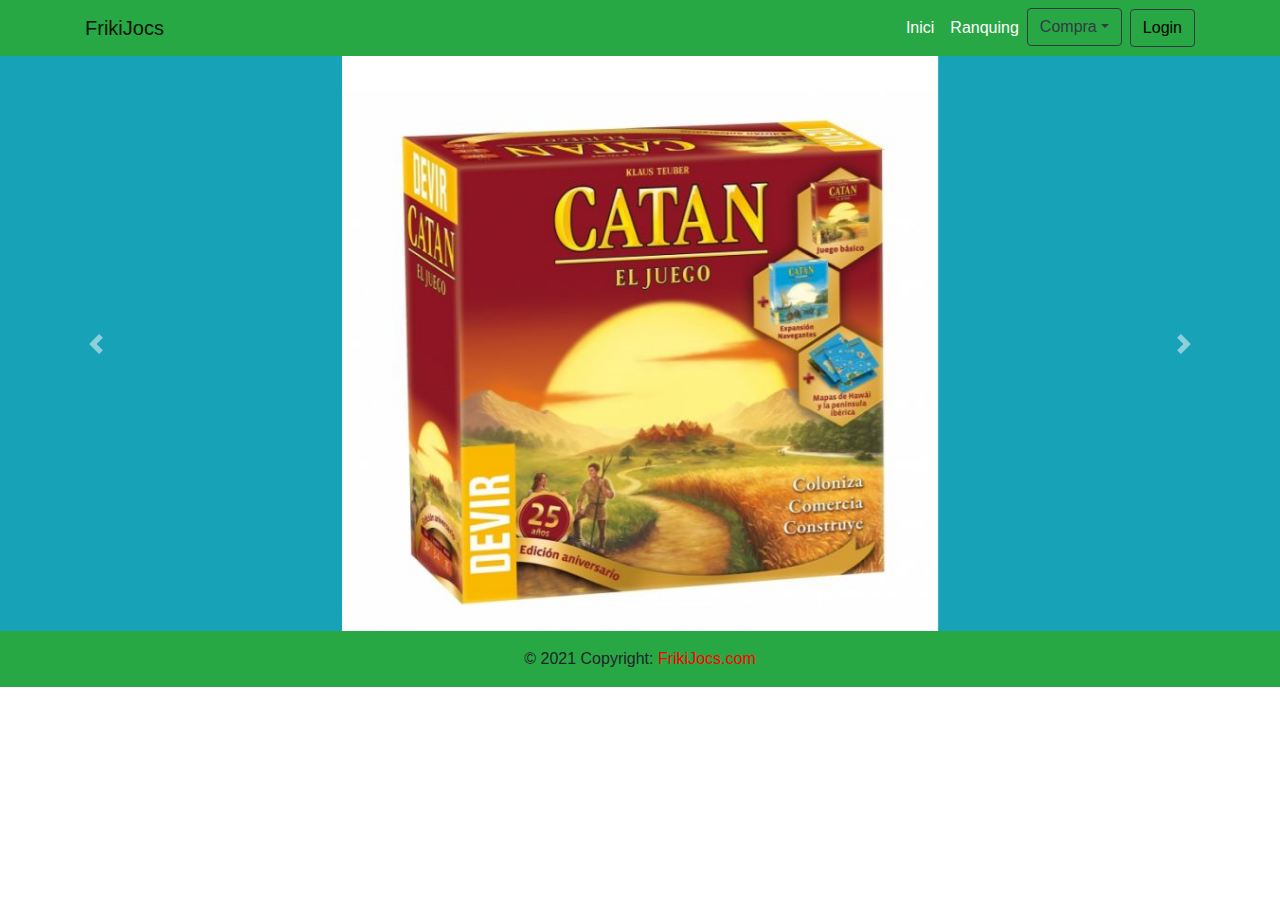
<file: index.html>
<!doctype html>
<html lang="en">

<head>
  <!-- Required meta tags -->
  <meta charset="utf-8">
  <meta name="viewport" content="width=device-width, initial-scale=1">

  <!-- Bootstrap CSS -->
  <link rel="stylesheet" href="https://maxcdn.bootstrapcdn.com/bootstrap/4.5.2/css/bootstrap.min.css">
  <script src="https://ajax.googleapis.com/ajax/libs/jquery/3.5.1/jquery.min.js"></script>
  <script src="https://cdnjs.cloudflare.com/ajax/libs/popper.js/1.16.0/umd/popper.min.js"></script>
  <script src="https://maxcdn.bootstrapcdn.com/bootstrap/4.5.2/js/bootstrap.min.js"></script>

  <link href="style.css" rel="stylesheet">
  <title>FrikiJocs</title>
</head>

<body>
  <header>
    <!-- Inici barra de navegador -->
    <nav class="navbar navbar-expand-lg navbar-light bg-success">
      <div class="container">
        <a class="navbar-brand" href="#">FrikiJocs</a>
        <button class="navbar-toggler" type="button" data-toggle="collapse" data-target="#navbarSupportedContent"
          aria-controls="navbarSupportedContent" aria-expanded="false" aria-label="Toggle navigation">
          <span class="navbar-toggler-icon"></span>
        </button>
        <!-- Opcions de menú -->
        <div class="collapse navbar-collapse  justify-content-end" id="navbarSupportedContent">
          <ul class="navbar-nav">
            <li class="nav-item">
              <a class="nav-link text-white" href="#">Inici</a>
            </li>
            <li class="nav-item">
              <a class="nav-link text-white" href="#">Ranquing</a>
            </li>
            <div class="dropdown">
              <button type="button" class="btn btn-outline-dark my-2 my-sm-0 dropdown-toggle mr-2"
                data-toggle="dropdown">Compra</button>
              <div class="dropdown-menu">
                <a class="dropdown-item" href="#">Partys</a>
                <a class="dropdown-item" href="#">Eurogames</a>
                <a class="dropdown-item" href="#">Ameritrash</a>
              </div>
            </div>
          </ul>
          <!-- Formulari de login -->
          <button type="button"  class="btn btn-outline-dark my-2 my-sm-0"><a class= "login" href="login.html">Login</a></button>
                   
        </div>
      </div>
    </nav>
  </header>

  <!-- Carrusel d'imatges -->
  <div id="carouselExampleIndicators" class="carousel slide" data-ride="carousel">
    <ol class="carousel-indicators">
      <li data-target="#carouselExampleIndicators" data-slide-to="0" class="active"></li>
      <li data-target="#carouselExampleIndicators" data-slide-to="1"></li>
      <li data-target="#carouselExampleIndicators" data-slide-to="2"></li>
      <li data-target="#carouselExampleIndicators" data-slide-to="3"></li>
    </ol>
    <div class="carousel-inner bg-info">
      <div class="carousel-item active">
        <img class="d-block  mx-auto" src="img/catan.png" alt="Juego de Catan">
      </div>
      <div class="carousel-item">
        <img class="d-block mx-auto" src="img/Carcassonne.jpg" alt="Juego de Carcassonne">
      </div>
      <div class="carousel-item">
        <img class="d-block mx-auto" src="img/dixit.jpg" alt="Juego de Dixit">
      </div>
      <div class="carousel-item">
        <img class="d-block mx-auto" src="img/codigo_secreto.jpg" alt="Juego de Código Secreto">
      </div>
    </div>
    <a class="carousel-control-prev" href="#carouselExampleIndicators" role="button" data-slide="prev">
      <span class="carousel-control-prev-icon" aria-hidden="true"></span>
      <span class="sr-only">Previous</span>
    </a>
    <a class="carousel-control-next" href="#carouselExampleIndicators" role="button" data-slide="next">
      <span class="carousel-control-next-icon" aria-hidden="true"></span>
      <span class="sr-only">Next</span>
    </a>
  </div>
  <!-- Footer -->
  <footer class="page-footer font-small bg-success">

    <!-- Copyright -->
    <div class="footer-copyright text-center py-3">© 2021 Copyright:
      <a class="web" href="https://mdbootstrap.com/"> FrikiJocs.com</a>
    </div>
   
  </footer>

  
  <!-- Option 1: Bootstrap Bundle with Popper -->
  <script src="https://cdn.jsdelivr.net/npm/bootstrap@5.0.0-beta2/dist/js/bootstrap.bundle.min.js"
    integrity="sha384-b5kHyXgcpbZJO/tY9Ul7kGkf1S0CWuKcCD38l8YkeH8z8QjE0GmW1gYU5S9FOnJ0"
    crossorigin="anonymous"></script>

 
</body>

</html>
</file>
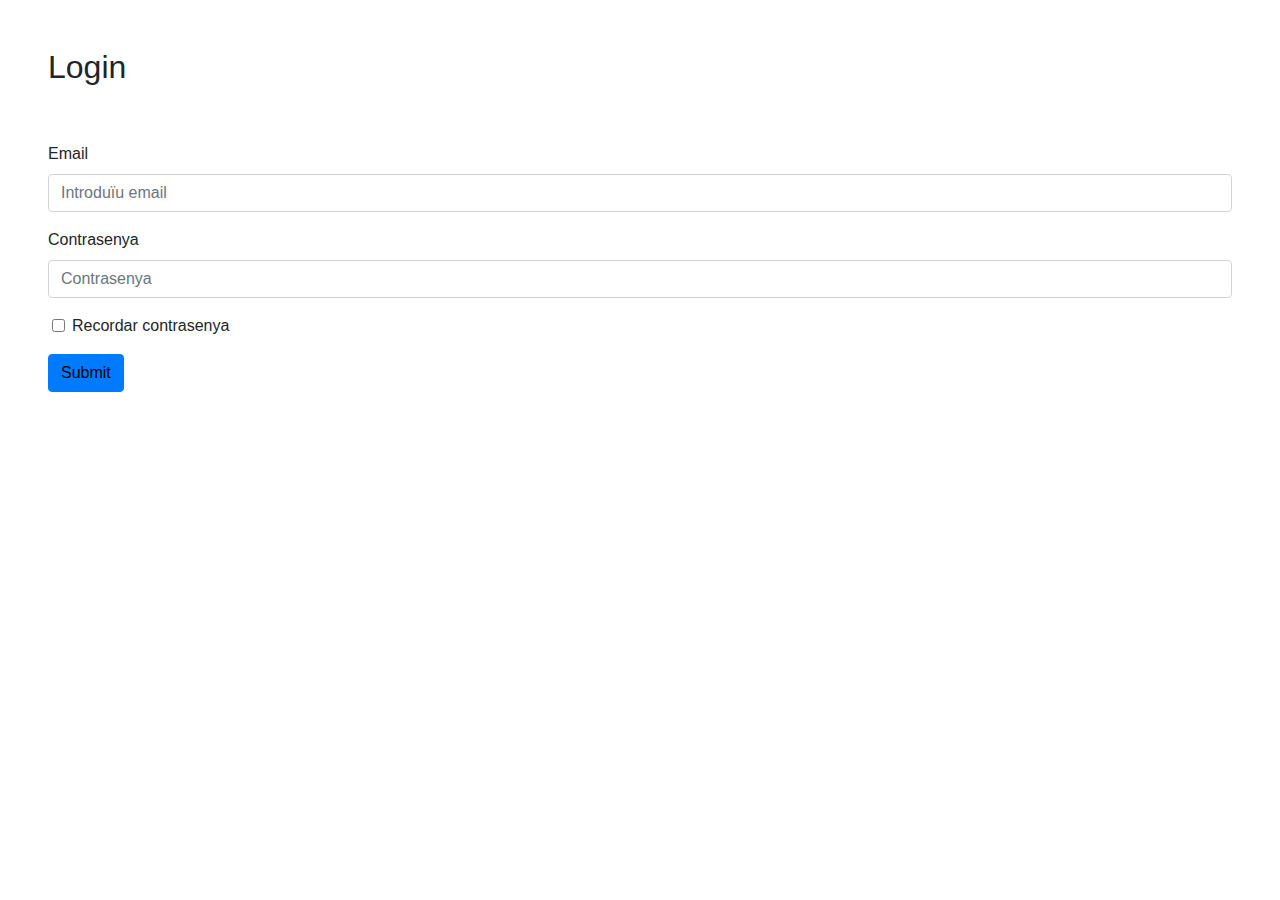
<file: login.html>
<!doctype html>
<html lang="en">

<head>
  <!-- Required meta tags -->
  <meta charset="utf-8">
  <meta name="viewport" content="width=device-width, initial-scale=1">

  <!-- Bootstrap CSS -->
  <link rel="stylesheet" href="https://maxcdn.bootstrapcdn.com/bootstrap/4.5.2/css/bootstrap.min.css">
  <script src="https://ajax.googleapis.com/ajax/libs/jquery/3.5.1/jquery.min.js"></script>
  <script src="https://cdnjs.cloudflare.com/ajax/libs/popper.js/1.16.0/umd/popper.min.js"></script>
  <script src="https://maxcdn.bootstrapcdn.com/bootstrap/4.5.2/js/bootstrap.min.js"></script>

  <link href="style.css" rel="stylesheet">
  <title>FrikiJocs</title>
</head>

<body>
<!-- Formulari de login -->
  <h2 class="mx-5 pt-5">Login</h2>
  <form>
    <div class="form-group mx-5 pt-5">
      <label for="exampleInputEmail1">Email</label>
      <input type="email" class="form-control" id="exampleInputEmail1" aria-describedby="emailHelp"
        placeholder="Introduïu email">
    </div>
    <div class="form-group mx-5">
      <label for="exampleInputPassword1">Contrasenya</label>
      <input type="password" class="form-control" id="exampleInputPassword1" placeholder="Contrasenya">
    </div>
    <div class="form-group mx-5 pl-4">
      <input type="checkbox" class="form-check-input" id="exampleCheck1">
      <label class="form-check-label" for="exampleCheck1">Recordar contrasenya</label>
    </div>
    <button type="submit" class="btn btn-primary mx-5"><a class="login" href="index.html">Submit</a></button>
  </form>

</body>

</html>
</file>
<file: style.css>
.d-block{
    height: 575px;
  
}

.login{
    color: black;
}
.web{
    color: red;
}
@media all and (max-width:600px){

    .d-block{
        height: 275px;
      
    }
}
@media all and (max-width:800px){

    .d-block{
        height: 275px;
      
    }
}
</file>
